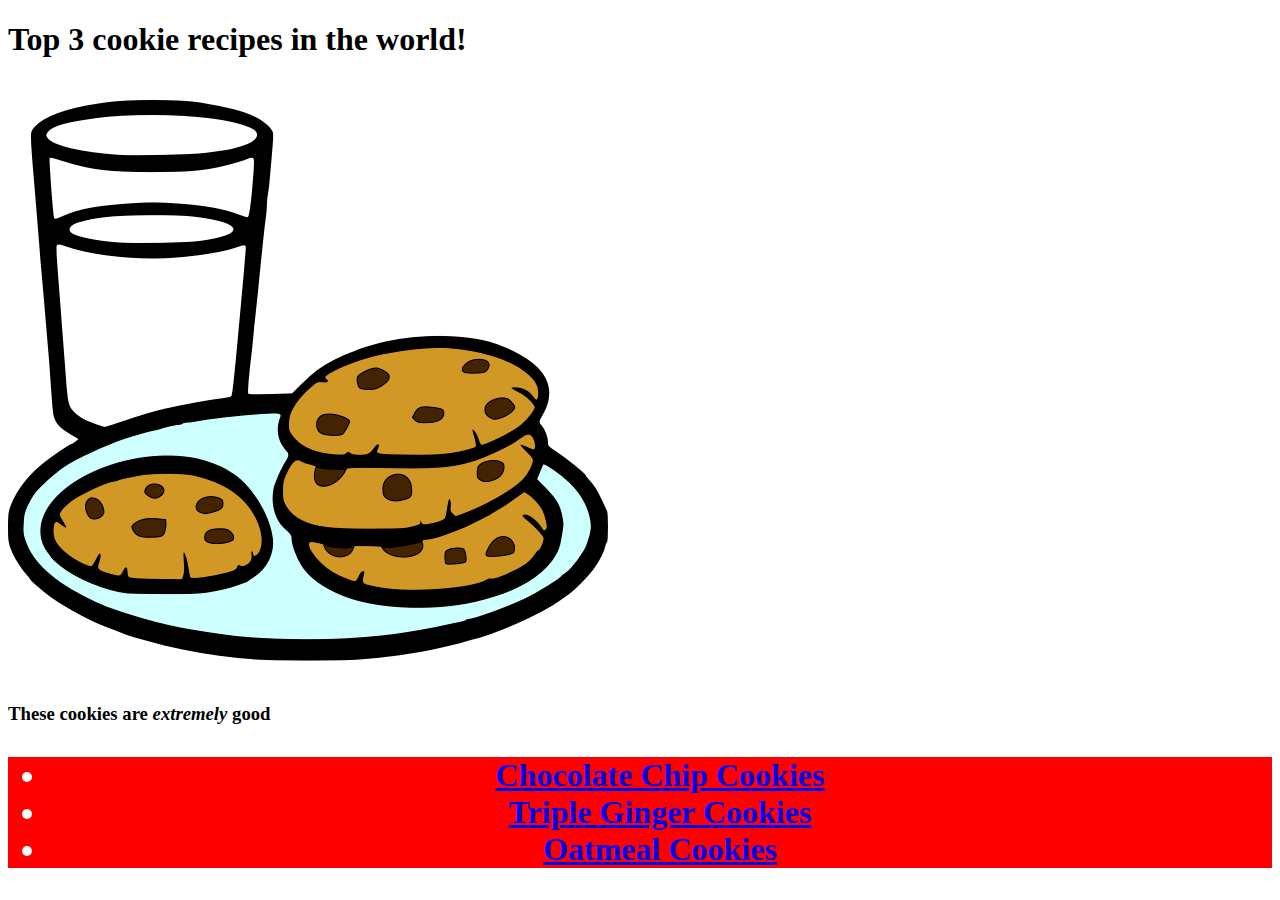
<file: index.html>
<!DOCTYPE html>
<html>
   <head>
      <link rel="stylesheet" href="./styles.css">
      <meta charset="utf-8">
      <title>Recipes!</title>
   </head>
   <body>
     <h1>Top 3 cookie recipes in the world!</h1>
     <img src='./images/cookiesandmilk.png' alt='cookiesandmilk'>
      <h3 id='image label'>These cookies are <i>extremely</i> good</h3>
     <div>
        <ul>
           <li><a href='./recipes/bestchocolatechipcookies.html'>Chocolate Chip Cookies</a></li>
           <li><a href='./recipes/triplegingercookies.html'>Triple Ginger Cookies</a></li>
           <li><a href='./recipes/oatmeal.html'>Oatmeal Cookies</a></li>
        </ul>
      </div>
      <a href='#header">Return to top</a>
   </body>
</html>
</file>
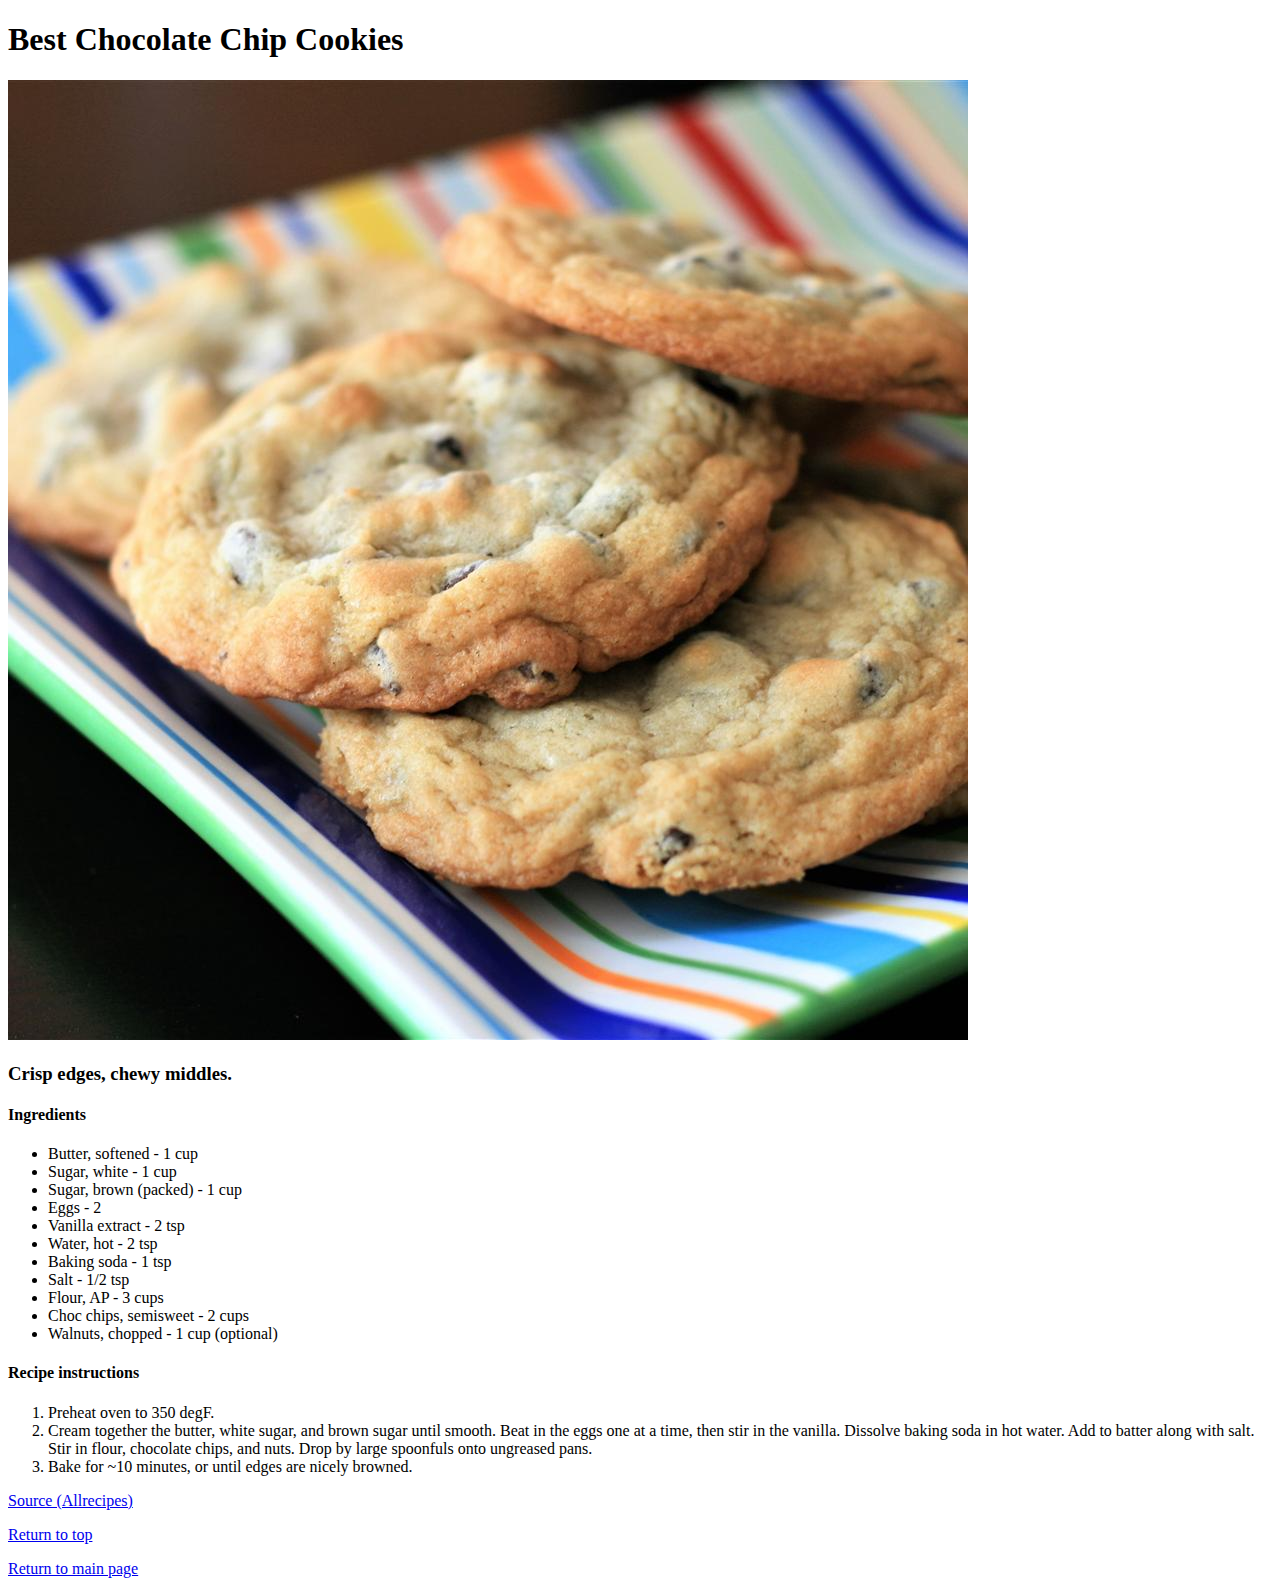
<file: recipes/bestchocolatechipcookies.html>
<!DOCTYPE html>
<main>
    <meta charset="utf-8">
    <h1 id='header'>Best Chocolate Chip Cookies</h1>
    <img src='../images/bestchocolatechipcookies.jpg' alt='best chocolate chip cookies'>
    <h3>Crisp edges, chewy middles.</h3>
    <p></p>
    <div>
        <h4>Ingredients</h4>
        <ul>
          <li>Butter, softened - 1 cup</li>
          <li>Sugar, white - 1 cup</li>
          <li>Sugar, brown (packed) - 1 cup</li>
          <li>Eggs - 2</li>
          <li>Vanilla extract - 2 tsp</li>
          <li>Water, hot - 2 tsp</li>
          <li>Baking soda - 1 tsp</li>
          <li>Salt - 1/2 tsp</li>
          <li>Flour, AP - 3 cups</li>
          <li>Choc chips, semisweet - 2 cups</li>
          <li>Walnuts, chopped - 1 cup (optional)</li>
        </ul>
    </div>
    <div>
        <h4>Recipe instructions</h4>
        <ol>
            <li>Preheat oven to 350 degF.</li>
            <li>Cream together the butter, white sugar, and brown sugar until smooth. Beat in the eggs one at a time, then stir in the vanilla. Dissolve baking soda in hot water. Add to batter along with salt. Stir in flour, chocolate chips, and nuts. Drop by large spoonfuls onto ungreased pans.</li>
            <li>Bake for ~10 minutes, or until edges are nicely browned.</li>
        </ol>
    </div>
    <a href='https://www.allrecipes.com/recipe/10813/best-chocolate-chip-cookies/'>Source (Allrecipes)</a>
    <p></p>
    <a href="#header">Return to top</a>
    <p></p>
    <a href="../index.html">Return to main page</a>
</main>
</file>
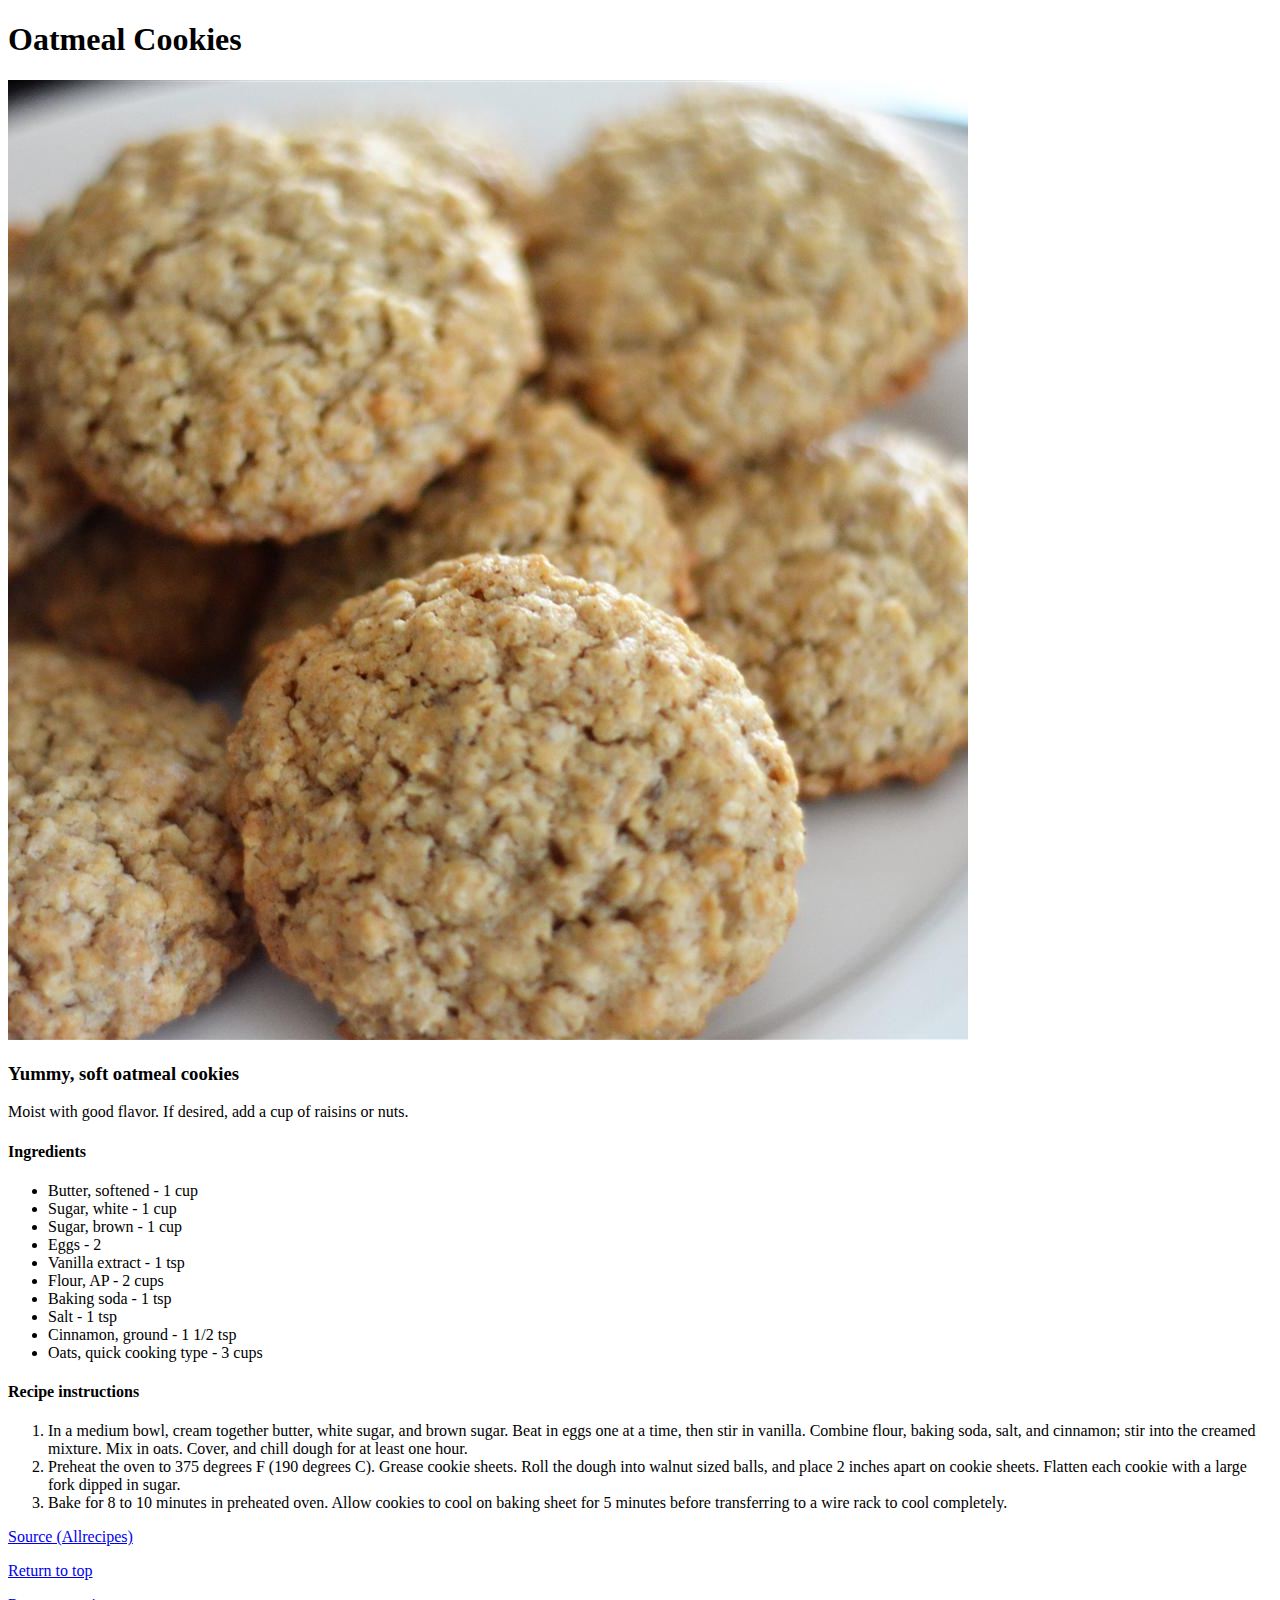
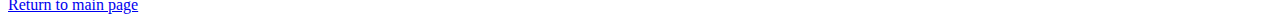
<file: recipes/oatmeal.html>
<!DOCTYPE html>
<main>
    <meta charset="utf-8">
    <h1 id='header'>Oatmeal Cookies</h1>
    <img src='../images/oatmealcookies.jpg' alt='Soft oatmeal cookies'>
    <h3>Yummy, soft oatmeal cookies</h3>
    <p>Moist with good flavor. If desired, add a cup of raisins or nuts.</p>
    <p></p>
    <div>
        <h4>Ingredients</h4>
        <ul>
          <li>Butter, softened - 1 cup</li>
          <li>Sugar, white - 1 cup</li>
          <li>Sugar, brown - 1 cup</li>
          <li>Eggs - 2</li>
          <li>Vanilla extract - 1 tsp</li>
          <li>Flour, AP - 2 cups</li>
          <li>Baking soda - 1 tsp</li>
          <li>Salt - 1 tsp</li>
          <li>Cinnamon, ground - 1 1/2 tsp</li>
          <li>Oats, quick cooking type - 3 cups</li>
        </ul>
    </div>
    <div>
        <h4>Recipe instructions</h4>
        <ol>
            <li>In a medium bowl, cream together butter, white sugar, and brown sugar. Beat in eggs one at a time, then stir in vanilla. Combine flour, baking soda, salt, and cinnamon; stir into the creamed mixture. Mix in oats. Cover, and chill dough for at least one hour.</li>
            <li>Preheat the oven to 375 degrees F (190 degrees C). Grease cookie sheets. Roll the dough into walnut sized balls, and place 2 inches apart on cookie sheets. Flatten each cookie with a large fork dipped in sugar.</li>
            <li>Bake for 8 to 10 minutes in preheated oven. Allow cookies to cool on baking sheet for 5 minutes before transferring to a wire rack to cool completely.</li>
        </ol>
    </div>
    <a href='https://www.allrecipes.com/recipe/19247/soft-oatmeal-cookies/'>Source (Allrecipes)</a>
    <p></p>
    <a href="#header">Return to top</a>
    <p></p>
    <a href="../index.html">Return to main page</a>
</main>
</file>
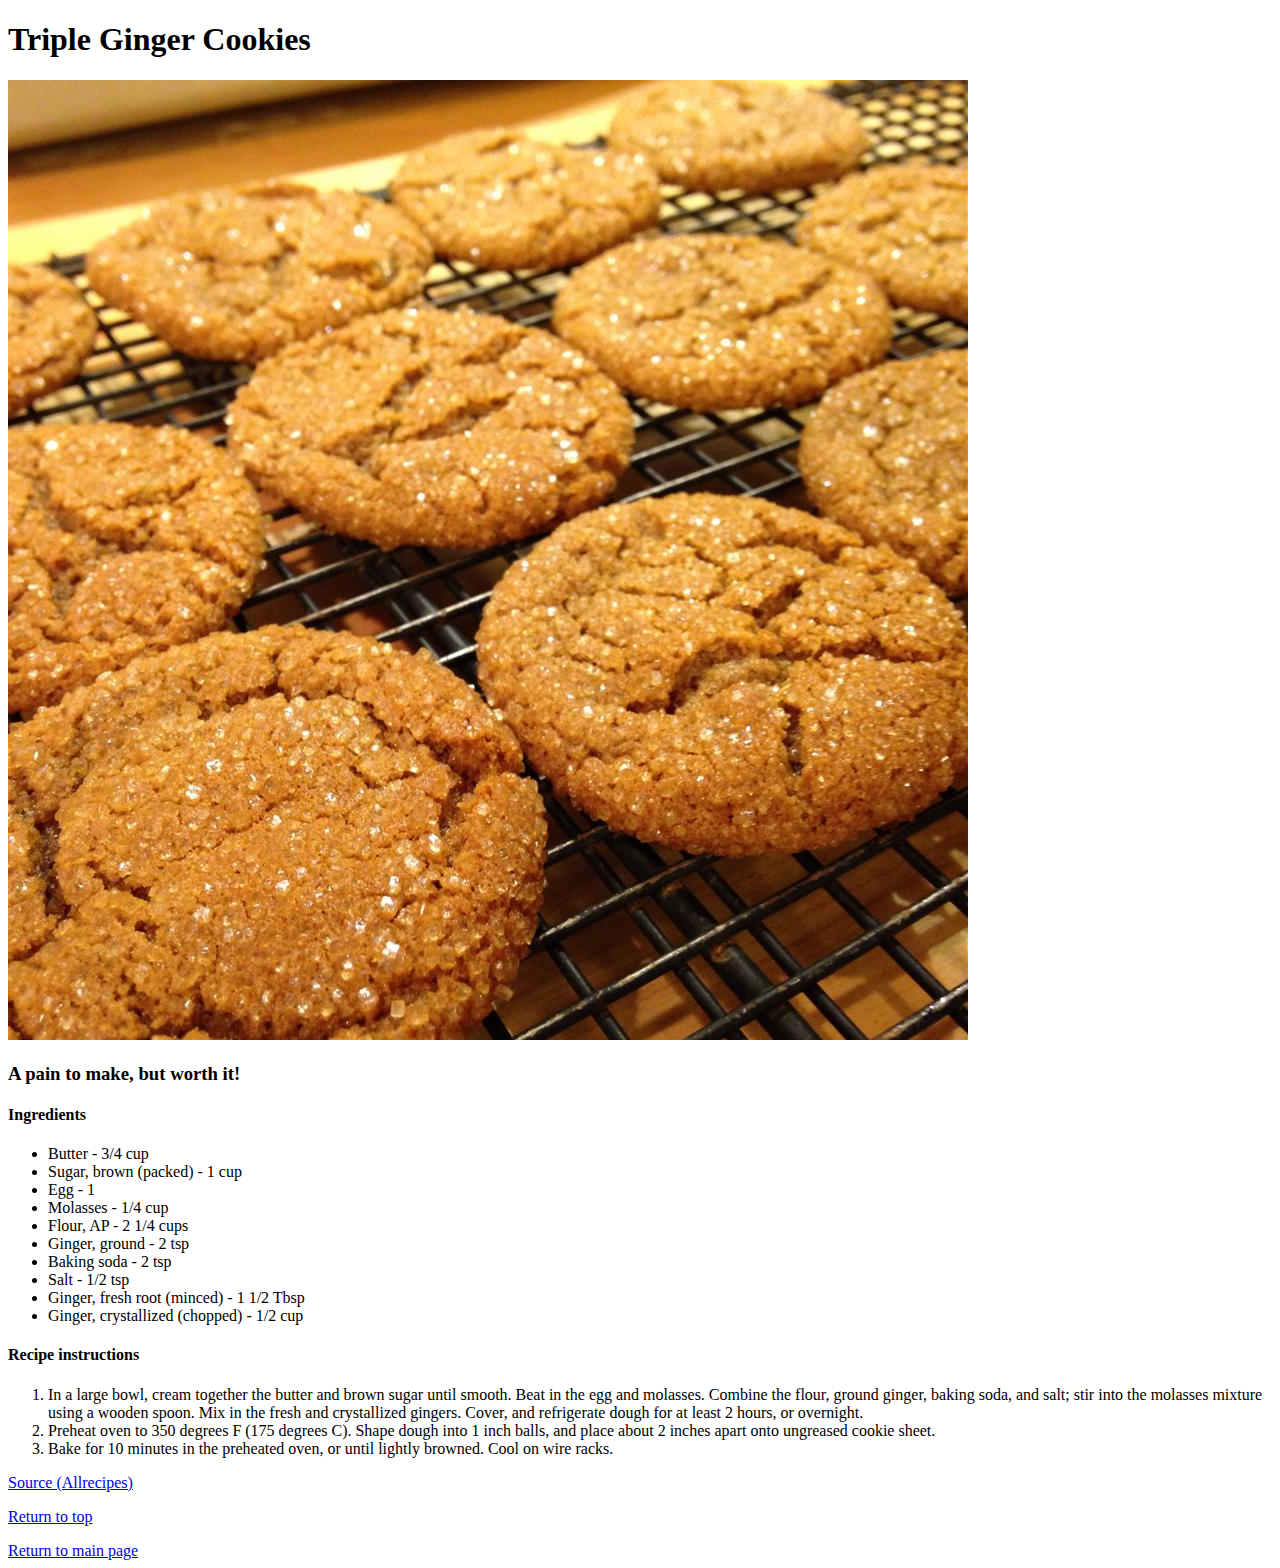
<file: recipes/triplegingercookies.html>
<!DOCTYPE html>
<main>
    <meta charset="utf-8">
    <h1 id='header'>Triple Ginger Cookies</h1>
    <img src='../images/triplegingercookies.jpg' alt='Triple the ginger cookies'>
    <h3>A pain to make, but worth it!</h3>
    <p></p>
    <div>
        <h4>Ingredients</h4>
        <ul>
          <li>Butter - 3/4 cup</li>
          <li>Sugar, brown (packed) - 1 cup</li>
          <li>Egg - 1</li>
          <li>Molasses - 1/4 cup</li>
          <li>Flour, AP - 2 1/4 cups</li>
          <li>Ginger, ground - 2 tsp</li>
          <li>Baking soda - 2 tsp</li>
          <li>Salt - 1/2 tsp</li>
          <li>Ginger, fresh root (minced) - 1 1/2 Tbsp</li>
          <li>Ginger, crystallized (chopped) - 1/2 cup</li>
        </ul>
    </div>
    <div>
        <h4>Recipe instructions</h4>
        <ol>
            <li>In a large bowl, cream together the butter and brown sugar until smooth. Beat in the egg and molasses. Combine the flour, ground ginger, baking soda, and salt; stir into the molasses mixture using a wooden spoon. Mix in the fresh and crystallized gingers. Cover, and refrigerate dough for at least 2 hours, or overnight.</li>
            <li>Preheat oven to 350 degrees F (175 degrees C). Shape dough into 1 inch balls, and place about 2 inches apart onto ungreased cookie sheet.</li>
            <li>Bake for 10 minutes in the preheated oven, or until lightly browned. Cool on wire racks.</li>
        </ol>
    </div>
    <a href='https://www.allrecipes.com/recipe/9584/triple-the-ginger-cookies/'>Source (Allrecipes)</a>
    <p></p>
    <a href="#header">Return to top</a>
    <p></p>
    <a href="../index.html">Return to main page</a>
</main>
</file>
<file: styles.css>
div {
    background-color: red;
    color: white;
    font-size: 32px;
    font-weight: bold;
    text-align: center;
  }
</file>
